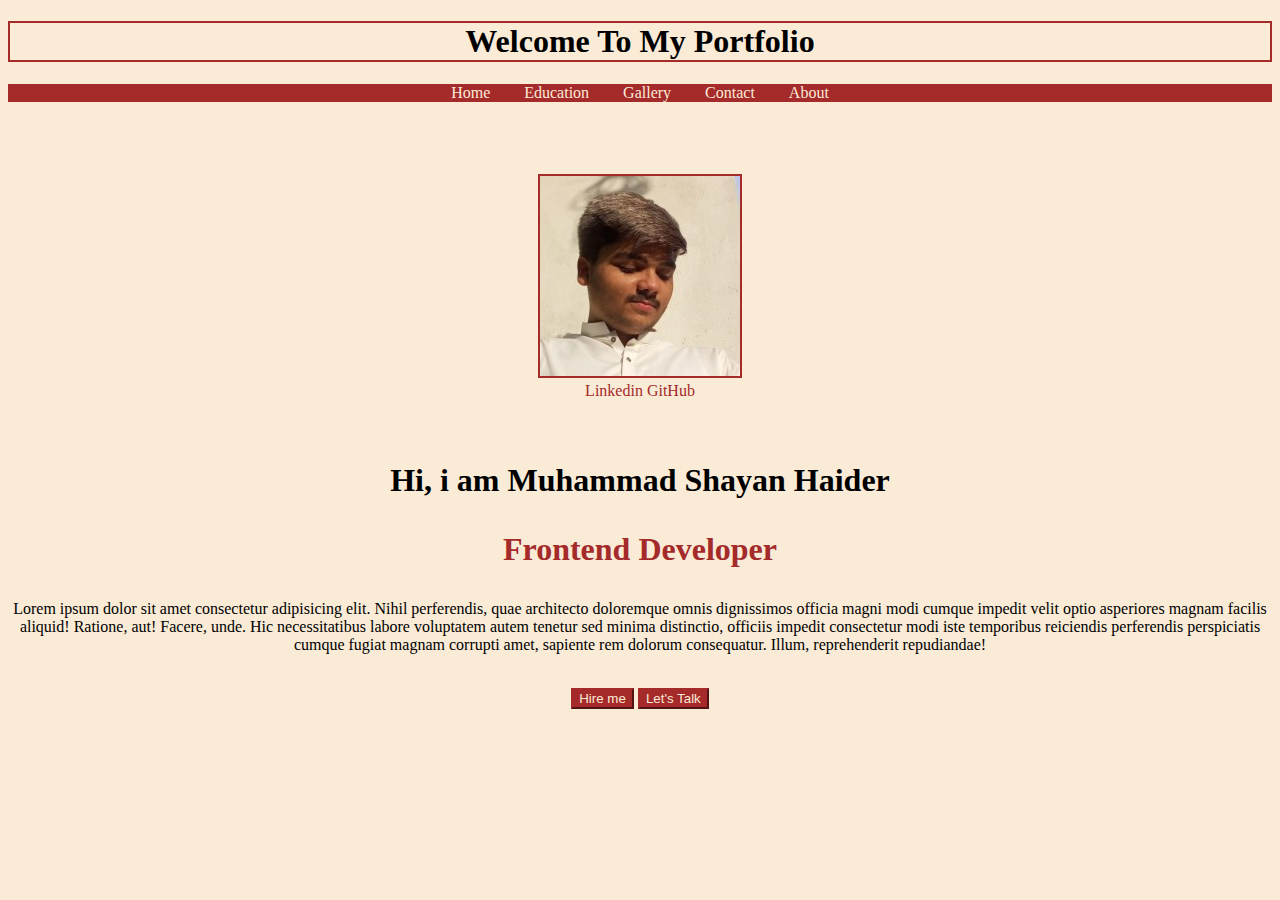
<file: index.html>
<!DOCTYPE html>
<html lang="en">
<head>
    <meta charset="UTF-8">
    <link rel="shortcut icon" type="Portfolio Icon" href="Logo.jpg">
    <meta name="viewport" content="width=device-width, initial-scale=1.0">
    <link rel="stylesheet" href="mycss.css">
    <title> Shayan Haider </title>
</head>
<body style="background-color:antiquewhite;">
    <h1 style="font-family: Times New Roman; text-align: center; border: 2px solid brown;">Welcome To My Portfolio</h1>
    <nav style="text-align: center; background-color: brown; ">
        <div class="navbar">
            <a href="home.html" target="_blank" style="color: antiquewhite; text-decoration: none; padding:15px;">Home</a>
            <a href="education.html" style="color: antiquewhite; text-decoration: none; padding:15px;">Education</a>
            <a href="Gallery.html" target="_blank" style="color: antiquewhite; text-decoration: none; padding:15px;">Gallery</a>
            <a href="Contact.html" target="_blank" style="color: antiquewhite; text-decoration: none; padding:15px;">Contact</a>
            <a href="About.html" target="_blank" style="color: antiquewhite; text-decoration: none; padding:15px;">About</a>
        </div>
    </nav>

    <br>
    <br>
    <br>
    <br>
    <center>
        <img src="my image.jpeg" alt="My Image" style="border: 2px solid brown;">
        <br>

        <a href="https://www.linkedin.com/in/muhammad-shayan-haider-3781ab2b1/
        " target="_blank" alt="linkedin" style="text-decoration: none; color: brown;">Linkedin</a>

        <a href="https://github.com/ShayanHaider0"
        target="_blank" alt="Github" style="text-decoration: none; color: brown;">GitHub</a>
    </center>

    <div style="font-family:Trebuchet MS; text-align: center; padding-bottom: 50px;">
        <br>
        <br>
        <h2 style="font-size: xx-large; padding-top: 0px;">Hi, i am Muhammad Shayan Haider</h2>
        <h3 style="font-size: xx-large; padding-top: 0px; color: brown;"> Frontend Developer</h3>
        <p  style="font-family:Trebuchet MS;">
            Lorem ipsum dolor sit amet consectetur adipisicing elit. Nihil perferendis, quae architecto doloremque omnis dignissimos officia magni modi cumque impedit velit optio asperiores magnam facilis aliquid! Ratione, aut! Facere, unde.
            Hic necessitatibus labore voluptatem autem tenetur sed minima distinctio, officiis impedit consectetur modi iste temporibus reiciendis perferendis perspiciatis cumque fugiat magnam corrupti amet, sapiente rem dolorum consequatur. Illum, reprehenderit repudiandae!
        </p>
    
        <br>
        <button class="button1" style="background-color: brown; color: antiquewhite; border-color:brown;">Hire me</button> <button class="button2" style="background-color: brown; color: antiquewhite; border-color:brown;"> Let's Talk</button>
    </div>
    
    </body>
</html>
</file>
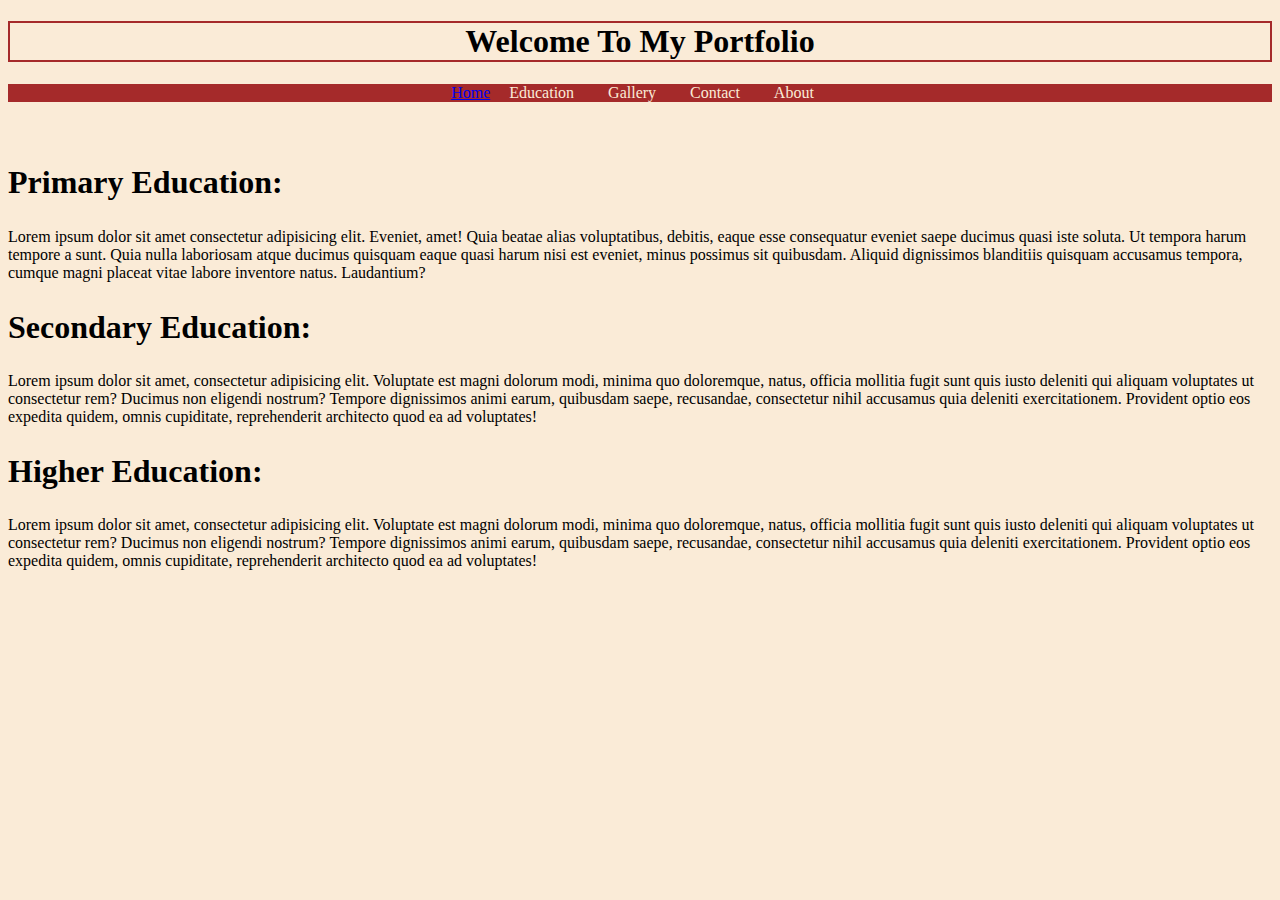
<file: education.html>
<!DOCTYPE html>
<html lang="en">
<head>
    <meta charset="UTF-8">
    <link rel="shortcut icon" type="Portfolio Icon" href="Logo.jpg">
    <meta name="viewport" content="width=device-width, initial-scale=1.0">
    <link rel="stylesheet" href="mycss.css">
    <title> Shayan Haider </title>
</head>
<body style="background-color:antiquewhite;">
    <h1 style="font-family: Times New Roman; text-align: center; border: 2px solid brown;">Welcome To My Portfolio</h1>
    <nav style="text-align: center; background-color: brown; ">
        <div class="navbar">
            <a href="home.html" target ="_blank" color: antiquewhite; text-decoration: none; padding:15px;">Home</a>
            <a href="education.html" target="_blank" style="color: antiquewhite; text-decoration: none; padding:15px;">Education</a>
            <a href="Gallery.html" target="_blank" style="color: antiquewhite; text-decoration: none; padding:15px;">Gallery</a>
            <a href="Contact.html" target="_blank" style="color: antiquewhite; text-decoration: none; padding:15px;">Contact</a>
            <a href="About.html" target="_blank" style="color: antiquewhite; text-decoration: none; padding:15px;">About</a>
        </div>
    </nav>

    <br>
    <br>
    
    <h2 style="font-size: xx-large; font-family:Trebuchet MS;">Primary Education:</h2>

    <p  style="font-family:Trebuchet MS;">
        Lorem ipsum dolor sit amet consectetur adipisicing elit. Eveniet, amet! Quia beatae alias voluptatibus, debitis, eaque esse consequatur eveniet saepe ducimus quasi iste soluta. Ut tempora harum tempore a sunt.
        Quia nulla laboriosam atque ducimus quisquam eaque quasi harum nisi est eveniet, minus possimus sit quibusdam. Aliquid dignissimos blanditiis quisquam accusamus tempora, cumque magni placeat vitae labore inventore natus. Laudantium?
    </p>

    <h2 style="font-size: xx-large; font-family:Trebuchet MS;">Secondary Education:</h2>

    <p  style="font-family:Trebuchet MS;">
        Lorem ipsum dolor sit amet, consectetur adipisicing elit. Voluptate est magni dolorum modi, minima quo doloremque, natus, officia mollitia fugit sunt quis iusto deleniti qui aliquam voluptates ut consectetur rem?
        Ducimus non eligendi nostrum? Tempore dignissimos animi earum, quibusdam saepe, recusandae, consectetur nihil accusamus quia deleniti exercitationem. Provident optio eos expedita quidem, omnis cupiditate, reprehenderit architecto quod ea ad voluptates!
    </p>

    <h2 style="font-size: xx-large; font-family:Trebuchet MS;">Higher Education:</h2>

    <p  style="font-family:Trebuchet MS;">
        Lorem ipsum dolor sit amet, consectetur adipisicing elit. Voluptate est magni dolorum modi, minima quo doloremque, natus, officia mollitia fugit sunt quis iusto deleniti qui aliquam voluptates ut consectetur rem?
        Ducimus non eligendi nostrum? Tempore dignissimos animi earum, quibusdam saepe, recusandae, consectetur nihil accusamus quia deleniti exercitationem. Provident optio eos expedita quidem, omnis cupiditate, reprehenderit architecto quod ea ad voluptates!
    </p>

    <br>

    </body>
</html>
</file>
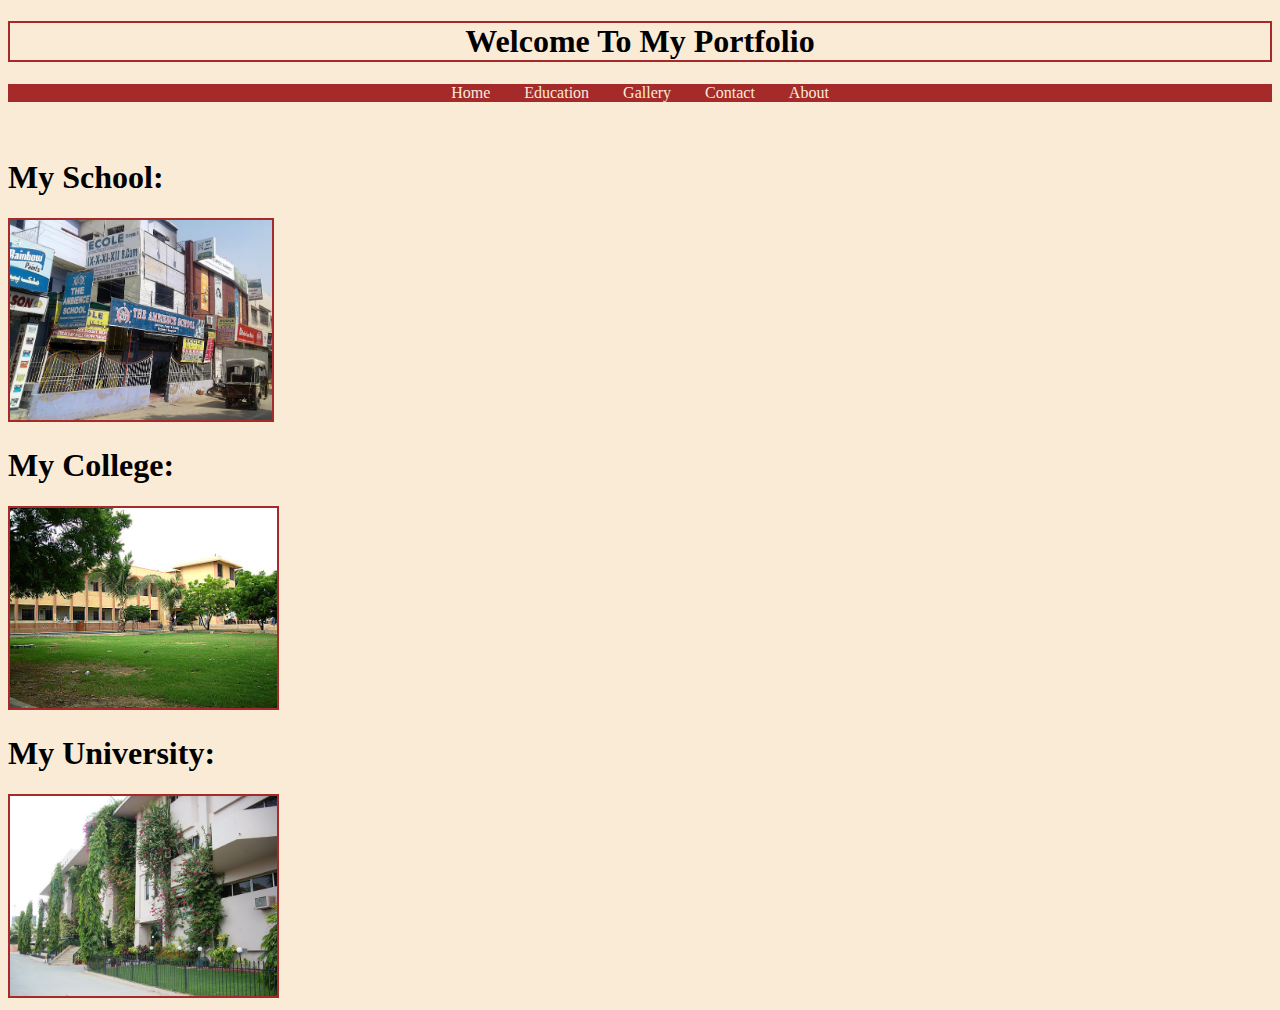
<file: Gallery.html>
<!DOCTYPE html>
<html lang="en">
<head>
    <meta charset="UTF-8">
    <link rel="shortcut icon" type="Portfolio Icon" href="Logo.jpg">
    <meta name="viewport" content="width=device-width, initial-scale=1.0">
    <link rel="stylesheet" href="mycss.css">
    <title> Shayan Haider </title>
</head>
<body style="background-color:antiquewhite;">
    <h1 style="font-family: Times New Roman; text-align: center; border: 2px solid brown;">Welcome To My Portfolio</h1>
    <nav style="text-align: center; background-color: brown; ">
        <div class="navbar">
            <a href="home.html" target="_blank" style="color: antiquewhite; text-decoration: none; padding:15px;">Home</a>
            <a href="education.html" target="_blank" style="color: antiquewhite; text-decoration: none; padding:15px;">Education</a>
            <a href="Gallery.html" target="_blank" style="color: antiquewhite; text-decoration: none; padding:15px;">Gallery</a>
            <a href="Contact.html" target="_blank" style="color: antiquewhite; text-decoration: none; padding:15px;">Contact</a>
            <a href="About.html" target="_blank" style="color: antiquewhite; text-decoration: none; padding:15px;">About</a>
        </div>
    </nav>

    <br>
    <br>

    
    <h1>My School:</h1>
    <img src="School Image.jpg" alt="My School" height="200" style="border: 2px solid brown;">
        
    <h1>My College:</h1>
    <img src="College.jpg" alt="My College" height="200" style="border: 2px solid brown;">

    <h1>My University:</h1>
    <img src="University Image.jpg" alt="My University" height="200" style="border: 2px solid brown;">


    
    </body>
</html>
</file>
<file: mycss.css>
.navbar a:hover{
    background-color: rgb(145, 82, 82);
    font-size:larger;
}

.button1:hover{
    font-size:larger;
}

.button2:hover{
    font-size:larger;
}
</file>
